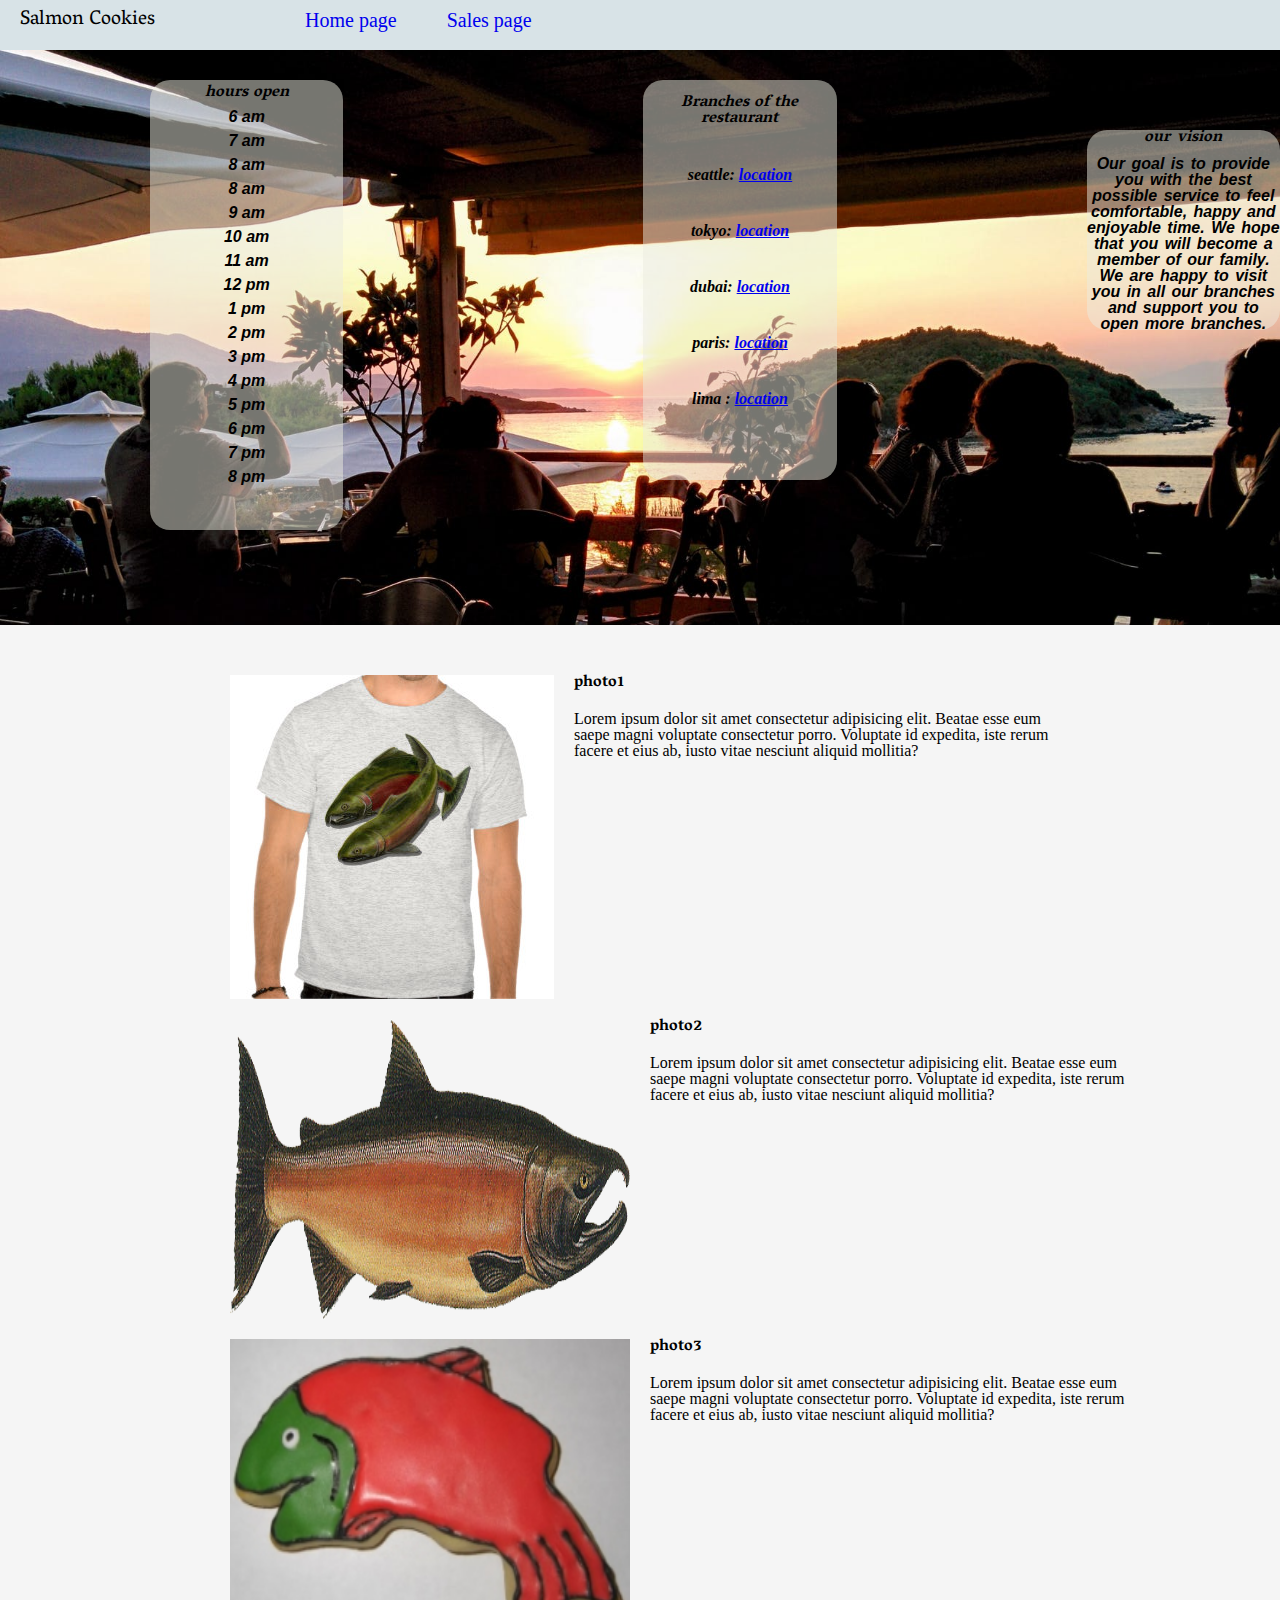
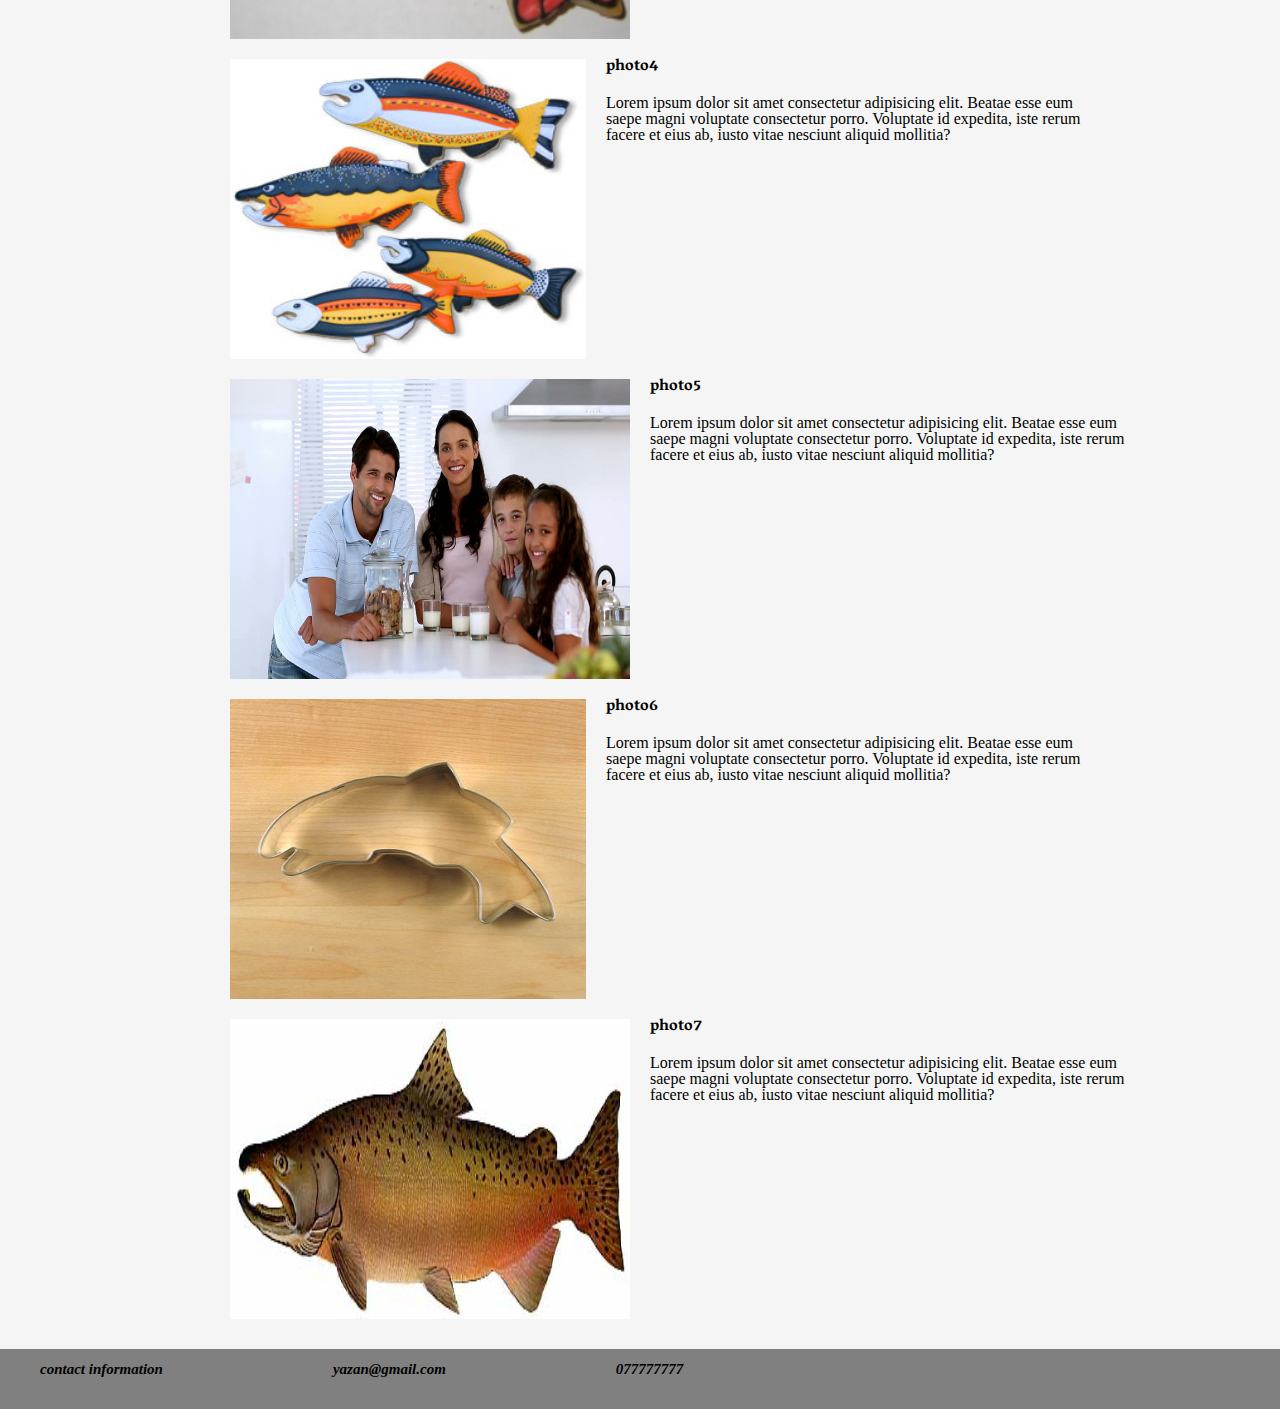
<file: index.html>
<!DOCTYPE html>
<html lang="en">

<head>
    <meta charset="UTF-8">
    <meta http-equiv="X-UA-Compatible" content="IE=edge">
    <meta name="viewport" content="width=device-width, initial-scale=1.0">
    <link rel="stylesheet" href="css/reset.css">
    <link rel="stylesheet" href="css/style.css">

    <title>Document</title>
</head>

<body id="inde">
    <header>
        <h1>Salmon Cookies</h1>
        <nav>
            <ul>
                <li><a href="index.html">Home page</a></li>
                <li><a href="sales.html">Sales page</a> </li>
            </ul>
        </nav>
    </header>



    <main>

        <section class="list1">
            <div id="hours">
                <h3> hours open</h3>
                <ul>

                    <li>6 am</li>
                    <li>7 am</li>
                    <li>8 am</li>
                    <li>8 am</li>
                    <li>9 am</li>
                    <li>10 am</li>
                    <li>11 am</li>
                    <li>12 pm</li>
                    <li>1 pm</li>
                    <li>2 pm</li>
                    <li>3 pm</li>
                    <li>4 pm</li>
                    <li>5 pm</li>
                    <li>6 pm</li>
                    <li>7 pm</li>
                    <li>8 pm </li>
                </ul>
            </div>


            <div id="Branches">

                <h3>Branches of the restaurant</h3>
                <ul>
                    <li> seattle: <a
                            href="https://www.google.com/maps/place/Seattle,+WA,+USA/@47.6129432,-122.4821475,11z/data=!3m1!4b1!4m5!3m4!1s0x5490102c93e83355:0x102565466944d59a!8m2!3d47.6062095!4d-122.3320708?hl=en">location</a>
                    </li>

                    <li>tokyo: <a
                            href="https://www.google.com/maps/place/Tokyo,+Japan/@35.6684415,139.6007804,11z/data=!3m1!4b1!4m5!3m4!1s0x60188b857628235d:0xcdd8aef709a2b520!8m2!3d35.6803997!4d139.7690174?hl=en">location</a>
                    </li>
                    <li>dubai: <a
                            href="https://www.google.com/maps/place/Dubai+-+United+Arab+Emirates/@25.0757073,54.9475438,10z/data=!3m1!4b1!4m5!3m4!1s0x3e5f43496ad9c645:0xbde66e5084295162!8m2!3d25.2048493!4d55.2707828?hl=en">location</a>
                    </li>
                    <li>paris: <a
                            href="https://www.google.com/maps/place/Paris,+France/@48.8589507,2.2770197,12z/data=!3m1!4b1!4m5!3m4!1s0x47e66e1f06e2b70f:0x40b82c3688c9460!8m2!3d48.856614!4d2.3522219?hl=en">location</a>
                    </li>
                    <li>lima : <a
                            href="https://www.google.com/maps/place/Lima,+Peru/@-12.025827,-77.2679845,10z/data=!3m1!4b1!4m5!3m4!1s0x9105c5f619ee3ec7:0x14206cb9cc452e4a!8m2!3d-12.0463731!4d-77.042754?hl=en">location</a>
                    </li>


                </ul>




            </div>


            <div id="vision">

                <h3>our vision</h3>
                <p>Our goal is to provide you with the best possible service to feel comfortable, happy and enjoyable
                    time. We hope that you will become a member of our family. We are happy to visit you in all our
                    branches and support you to open more branches.</p>


            </div>






        </section>

        <section class="images">


            <div id="photo">

                <img src="images/shirt.jpg" alt="">

                <div id="inof">

                    <h4>photo1</h4>
                    <p>Lorem ipsum dolor sit amet consectetur adipisicing elit. Beatae esse eum saepe magni voluptate
                        consectetur porro. Voluptate id expedita, iste rerum facere et eius ab, iusto vitae nesciunt
                        aliquid mollitia?</p>

                </div>



            </div>
            <div id="photo">

                <img src="images/salmon.png" alt="" height="300px" width="400px">

                <div id="inof">

                    <h4>photo2</h4>
                    
                    <p>Lorem ipsum dolor sit amet consectetur adipisicing elit. Beatae esse eum saepe magni voluptate
                        consectetur porro. Voluptate id expedita, iste rerum facere et eius ab, iusto vitae nesciunt
                        aliquid mollitia?</p>

                </div>



            </div>

            <div id="photo">

                <img src="images/frosted-cookie.jpg" alt="" height="300px" width="400px">

                <div id="inof">

                    <h4>photo3</h4>
                    <p>Lorem ipsum dolor sit amet consectetur adipisicing elit. Beatae esse eum saepe magni voluptate
                        consectetur porro. Voluptate id expedita, iste rerum facere et eius ab, iusto vitae nesciunt
                        aliquid mollitia?</p>

                </div>



            </div>
            <div id="photo">

                <img src="images/fish.jpg" alt="" height="300px" width="400px">

                <div id="inof">

                    <h4>photo4</h4>
                    <p>Lorem ipsum dolor sit amet consectetur adipisicing elit. Beatae esse eum saepe magni voluptate
                        consectetur porro. Voluptate id expedita, iste rerum facere et eius ab, iusto vitae nesciunt
                        aliquid mollitia?</p>

                </div>



            </div>

            <div id="photo">

                <img src="images/family.jpg" alt="" height="300px" width="400px">

                <div id="inof">

                    <h4>photo5</h4>
                    <p>Lorem ipsum dolor sit amet consectetur adipisicing elit. Beatae esse eum saepe magni voluptate
                        consectetur porro. Voluptate id expedita, iste rerum facere et eius ab, iusto vitae nesciunt
                        aliquid mollitia?</p>

                </div>



            </div>

            <div id="photo">

                <img src="images/cutter.jpeg" alt="" height="300px" width="400px">

                <div id="inof">

                    <h4>photo6</h4>
                    <p>Lorem ipsum dolor sit amet consectetur adipisicing elit. Beatae esse eum saepe magni voluptate
                        consectetur porro. Voluptate id expedita, iste rerum facere et eius ab, iusto vitae nesciunt
                        aliquid mollitia?</p>

                </div>



            </div>
            <div id="photo">

                <img src="images/chinook.jpg" alt="" height="300px" width="400px">

                <div id="inof">

                    <h4>photo7</h4>
                    <p>Lorem ipsum dolor sit amet consectetur adipisicing elit. Beatae esse eum saepe magni voluptate
                        consectetur porro. Voluptate id expedita, iste rerum facere et eius ab, iusto vitae nesciunt
                        aliquid mollitia?</p>

                </div>



            </div>




        </section>



    </main>



    <footer>

 <h3>contact information</h3>

<p>yazan@gmail.com</p>

<p>077777777</p>



    </footer>

</body>

</html>
</file>
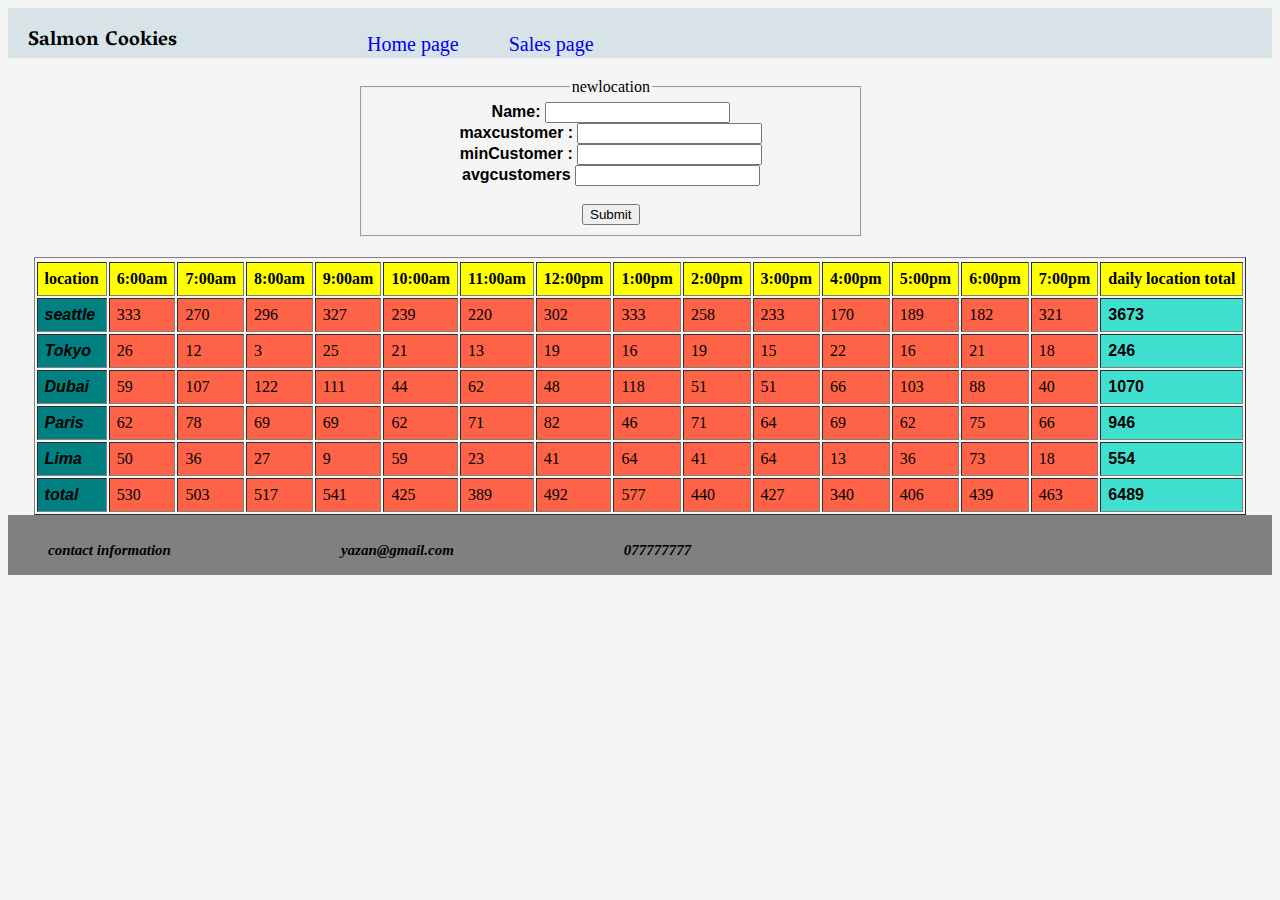
<file: sales.html>
<!DOCTYPE html>
<html lang="en">
<head>
    <meta charset="UTF-8">
    <meta http-equiv="X-UA-Compatible" content="IE=edge">
    <meta name="viewport" content="width=device-width, initial-scale=1.0">
    <link rel="stylesheet" href="css/style.css">
    <title>Document</title>
</head>
<body>
    <body>
        <header>
            <h1>Salmon Cookies</h1>
            <nav>
                <ul>
                    <li><a href="index.html">Home page</a></li>
                    <li><a href="sales.html">Sales page</a> </li>
                </ul>
            </nav>
        </header>



        <form id="information">
            <fieldset>
              <legend>newlocation</legend>
                <label for="nameField">Name: </label>
                <input type="text" id="nameField" required>
                <br>
                <label for="maxCustomer">maxcustomer :</label>
                <input type="number" id="maxCustomer" required>
                <br>
                <label for="minCustomer">minCustomer :</label>
                <input type="number" id="minCustomer" required>
                <br>
                <label for="avgcustomers">avgcustomers</label>
                <input type="number" id="avgcustomers" required step="0.1">
                
                <br>
                <br>
               <input type="submit" value="Submit">
              </fieldset>
        
          </form>
        <section id="sales">
         

</section>







    </body>




    <footer>

        <h3>contact information</h3>
       
       <p>yazan@gmail.com</p>
       
       <p>077777777</p>
       
       
       
           </footer>
    <script src="js/app.js"></script>

</body>
</html>
</file>
<file: css/style.css>
@import url('https://fonts.googleapis.com/css2?family=Vesper+Libre:wght@900&display=swap');
@import url();

body{

    background-color: whitesmoke ;
}


header{
background-color: #d8e3e7;
display: flex;
height: 50px;

}
header nav{
text-align: center;
margin-left: 100px;    
vertical-align: 50px;
line-height: 40px;
}
header h1{

    vertical-align: 50px;
    line-height: 40px;
    font-size: 20px;
    margin-left: 20px; 
    font-family: 'Vesper Libre';
}

header nav ul {
list-style-type: none;
    display: flex;
}
header nav ul li a {
    text-decoration:  none;
    padding-left: 50px;
    font-size: 20px;



}


.list1{

display: flex;
background-image: url(../images/123w.jpeg);
background-repeat: no-repeat;
background-size: cover;
height: 575px;

}
#hours{

border: black;
background-color:rgb(235, 235, 224,.5);
margin-left: 150px;
margin-top: 30px;
width: 200px;
border-radius: 20px;
text-align: center;
font-weight: bolder;
font-style: italic;
height: 450px;

}
#hours li {
margin-top: 8px;
margin-bottom: 5px;
font-family: Arial, Helvetica, sans-serif;}

#hours h3{
margin-top: 5px;
font-family: 'Vesper Libre';

}


#Branches{

    border: black;
    background-color:rgb(235, 235, 224,.5);
    margin-left: 300px;
    margin-top: 30px;
    width: 200px;
    height: 400px;
    border-radius: 20px;
    text-align: center;
    font-weight: bolder;
    font-style: italic;
    }
    #Branches h3{
        margin-top: 15px;
        font-family: 'Vesper Libre';

    }
    #Branches li {
margin-top: 40px;
margin-bottom: 15px;
font-family: Verdana;

    }


#vision{

        border: black;
        background-color:rgb(235, 235, 224,.5);
        margin-left: 250px;
        margin-top: 80px;
        width: 200px;
        height: 200px;
        border-radius: 20px;
        text-align: center;
        font-weight: bolder;
        font-style: italic;
        word-spacing: 2px;
        
}
#vision h3 {


    font-family: 'Vesper Libre';
    padding-bottom: 10px;

}
#vision p {

    font-family:Helvetica;
}
.images{

    margin-top: 20px;
    width: 70%;
    padding: 20px;
    margin-left: 200px;
}
#photo{

display: flex;
padding: 10px;
background: whitesmoke;


}
#photo  p {
 width: 500px;
justify-content: center;
margin-left: 20px;
/* font-weight: bolder; */
padding-top: 20px;
font-family: Georgia, 'Times New Roman', Times, serif;

}
#photo h4 {

    font-weight: bolder;
    margin-left: 20px;
}
footer{

    width: 100%;
    height: 60px;
    display: flex; 
    background: gray;
    text-align: center;

}

footer h3{

    font-weight: bolder;
    font-style: italic;
    font-size: 15px;
    margin-left: 40px;
    vertical-align: 60px;
    line-height: 40px;
    
    font-family: 'Times New Roman';

}

footer p {
    font-weight: bolder;
    font-style: italic;
    font-size: 15px;
    margin-left: 170px;
    vertical-align: 60px;
    line-height: 40px;
    font-family:  'Times New Roman';

}

#information{


    text-align: center;
    width: 40%;
    margin-left: 350px;
    margin-top: 20px;
    padding-bottom: 20px;
}


#inof h4{
    font-family: 'Vesper Libre';

}


label{

font-family: Arial, Helvetica, sans-serif;
font-weight: bolder;

}
td{

    background-color: tomato;
}
th{
background-color: yellow;

}

tr >td:first-child
{

    background-color: teal;
    font-family:Arial, Helvetica, sans-serif;
    font-style: italic;
    font-weight: 900;


}
tr>td:last-child{

background-color: turquoise;
font-family: Helvetica;
font-weight: 700;

}
</file>
